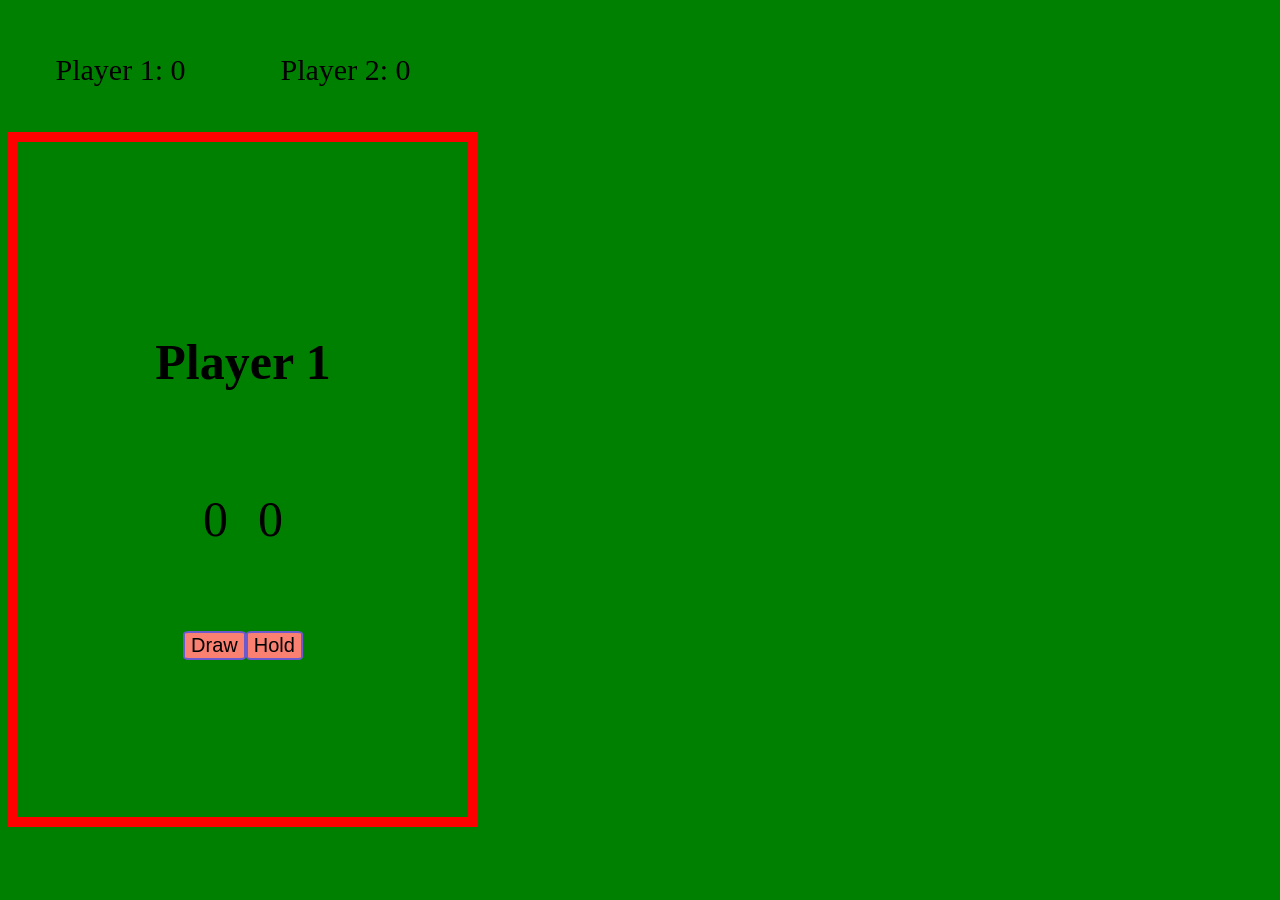
<file: index.html>
<!DOCTYPE html>
<html lang="en">
<head>
    <meta charset="UTF-8">
    <title>JS Card Game</title>
    <link rel="stylesheet" type="text/css" href="styles/main.css" />
</head>
<body>
    <div>
        <div class="content-row wins-counter">
            <div>
                <p class="win-tracker">Player 1: 0</p>
            </div>
            <div>
                <p class="win-tracker">Player 2: 0</p>
            </div>
        </div>
        <div id="container">
            <div>
                <button id="start-again">A</button>
            </div>
            <div>
                <h1 id="heading">Player 1</h1>
            </div>
            <div class="content-row">
                <div>
                    <p class="scorecard">0</p>
                </div>
                <div>
                    <p class="scorecard">0</p>
                </div>
            </div>
            <div>
                <img id="card-img">
            </div>
            <div class="content-row">
                <div>
                    <button id="draw" class="play-button">Draw</button>
                </div>
                <div>
                    <button id="hold" class="play-button">Hold</button>
                </div>
            </div>
            <div>
                <div id="ace-buttons">
                    <button id="one">1</button>
                    <button id="eleven">11</button>
                </div>
            </div>
        </div>
    </div>
    <script src="scripts/script.js"></script>
</body>
</html>
</file>
<file: styles/main.css>
body {
    background-color: green;
}

h1, p{
    font-size: 50px;
}

button {
    background-color: salmon;
    border: solid slateblue 2px;
    border-radius: 10%;
    font-size: 20px;
}

img {
    width: 20vh;
}

#start-again {
    display: none;
}

#container {
    display: flex;
    flex-direction: column;
    border: solid red 10px;
    height: 75vh;
    width: 50vh;
    justify-content: center;
    align-items: center;
}

#ace-buttons {
    display: none;
}

.scorecard {
    padding: 15px;
}

.win-tracker {
    font-size: 30px;
    padding: 15px;
}

.content-row {
    display: flex;
    flex-direction: row;
    justify-content: space-around;
}

.wins-counter {
    width: 50vh;
}
</file>
